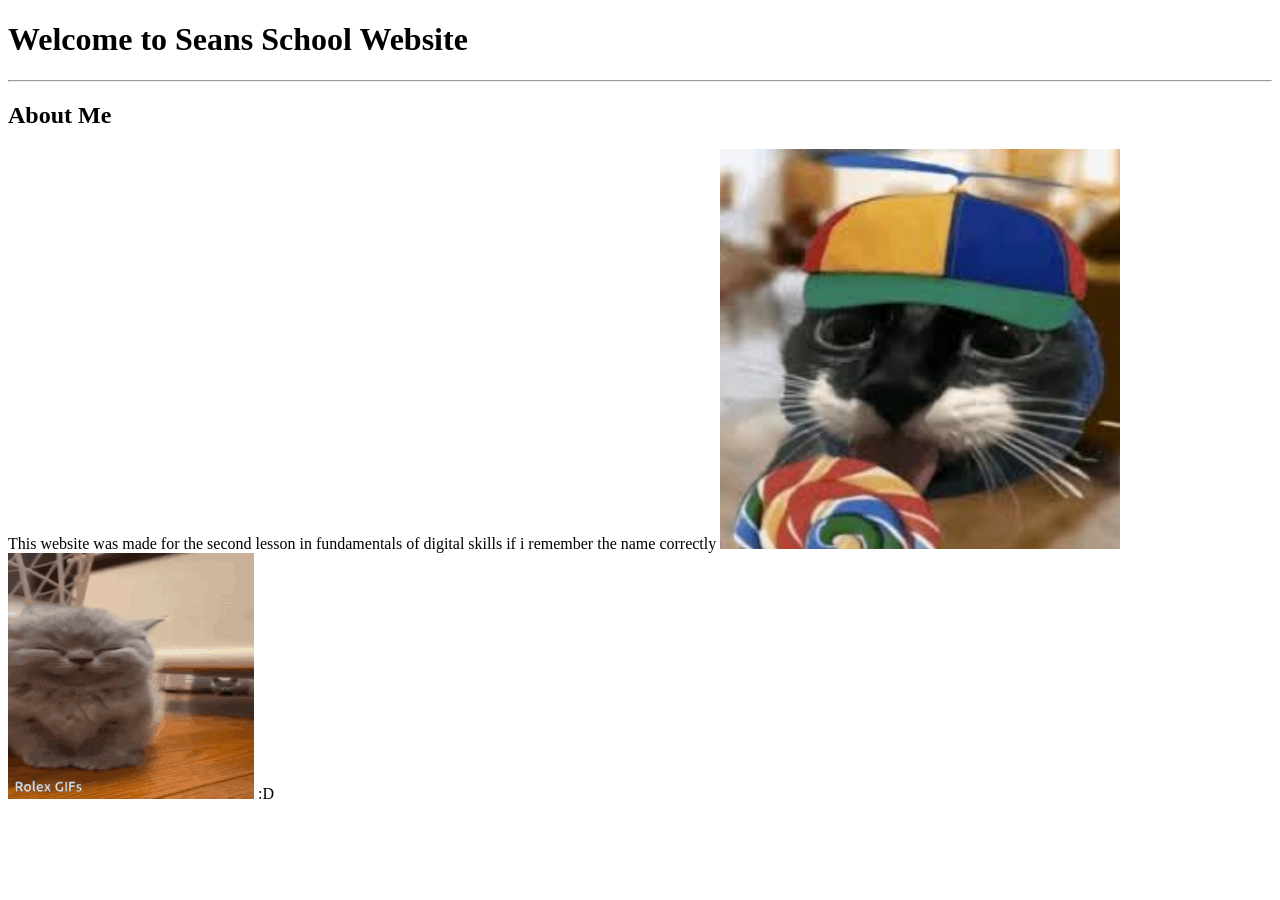
<file: index.html>
<!DOCTYPE HTML>
<html>
<head>
<meta charset="utf-8"/>
<title>Page for the school</title>
</head>
<body>
<h1>Welcome to Seans School Website</h1>
<hr>
<h2>About Me</h2>
<p1> This website was made for the second lesson in fundamentals of digital skills if i remember the name correctly</p1>
<p2><img src="cat proppeler.png" width="400" Height="400"></p2>
<P3><img src="cat-laugh-gif-cat-laugh-smile.gif"></P3>
<body> :D </body>
</html>
</file>
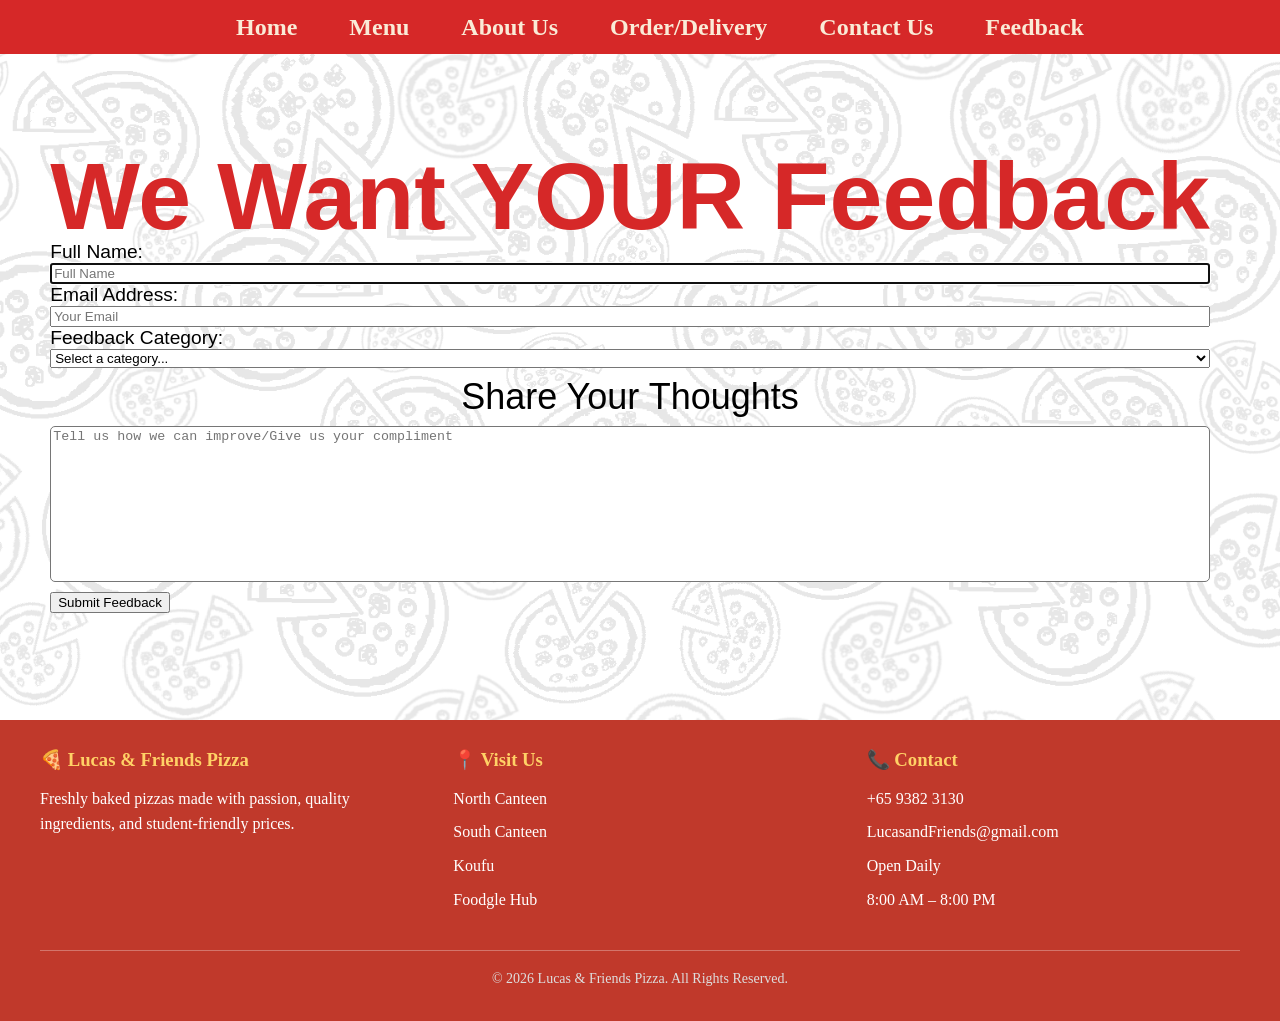
<file: feedbackform.html>
<!DOCTYPE html>
<html lang="en">
<head>
    <meta charset="UTF-8">
    <meta name="viewport" content="width=device-width, initial-scale=1">
    <title>Share Your feedback</title>
    <link rel="stylesheet" href="style.css">
</head>
<body>
<!-- our navigation bar, using nav and links to other pages -->
<nav>
        <ul class="main-nav">
            <li><a href="index.html">Home</a></li>
            <li class="dropdown">
                <a href="#" class="dropbtn">Menu</a>
                  <ul class="dropdown-menu">
                    <li><a href="Pizza.html">Pizza</a></li>
                    <li><a href="Beverages.html">Beverages</a></li>
                    <li><a href="Sides.html">Sides</a></li>
                    <li><a href="Value-Meals.html">Value Meals</a></li>
                  </ul>
            </li>
            <li><a href="about.html">About Us</a></li>
            <li><a href="order.html">Order/Delivery</a></li>
            <li><a href="contact.html">Contact Us</a></li>
            <li><a href="feedback.html">Feedback</a></li>

        </ul>
    </nav>          
<!-- form container for all feedback options, including name, email, category, and feedback text area-->
    </div>
    <div class="form-container">
      <ul>
        <h1>We Want YOUR Feedback</h1>
        <!-- button to submit feedback, with action to submit-feedback page and method POST-->
        <form action="thankyou.html" method="get">


            <!-- text input for full name, with label and placeholder text, required field, autofocus, size and maxlength attributes -->
            <div class="form-name">
             <label id="name-label" for="name">Full Name:</label>
             <input type="text" id="name" name="fullname" placeholder="Full Name" required autofocus
             size="30" maxlength="50">
         </div>
         <!-- text input for email address, with label and placeholder text, required field, size and maxlength attributes -->
         <div class="form-email">
             <label id="email-label" for="email">Email Address:</label>
             <input type="email" id="email" name="email" placeholder="Your Email" required
             size="26" maxlength="50">
         </div>
         <!-- form category selection, with label and dropdown menu, required field -->
            <div class="form-category">
                <label for="category">Feedback Category:</label>
                <select id="category" name="category" required>
                    <option value="" disabled selected>Select a category...</option>
                    <option value="bug">Report a Bug</option>
                    <option value="suggestion">Suggest a Feature</option>
                    <option value="compliment">Compliment</option>
                    <option value="other">Other</option>
                </select>
            </div>
        <!-- text area for feedback, with label and placeholder text, required field, rows and columns attributes-->
            <div class="form-feedback">
                 <label for="feedback">Share Your Thoughts</label>
                <textarea id="feedback" rows="10" cols="80" name="feedback" 
                  placeholder="Tell us how we can improve/Give us your compliment" required></textarea>
            </div>
            <button type="submit">Submit Feedback</button>

        </form>

        </ul>
    </div>
  
  
</body>
 <!-- footer with copyright information -->
<footer>

    <div class="footer-container">

        <div class="footer-section">
            <h3>🍕 Lucas & Friends Pizza</h3>
            <p>
                Freshly baked pizzas made with passion,
                quality ingredients, and student-friendly prices.
            </p>
        </div>

        <div class="footer-section">
            <h3>📍 Visit Us</h3>
            <p>North Canteen</p>
            <p>South Canteen</p>
            <p>Koufu</p>
            <p>Foodgle Hub</p>
        </div>

        <div class="footer-section">
            <h3>📞 Contact</h3>
            <p>+65 9382 3130</p>
            <p>LucasandFriends@gmail.com</p>
            <p>Open Daily</p>
            <p>8:00 AM – 8:00 PM</p>
        </div>

    </div>

    <hr>

    <p class="copyright">
        &copy; 2026 Lucas & Friends Pizza. All Rights Reserved.
    </p>

</footer>
   
</html>
</file>
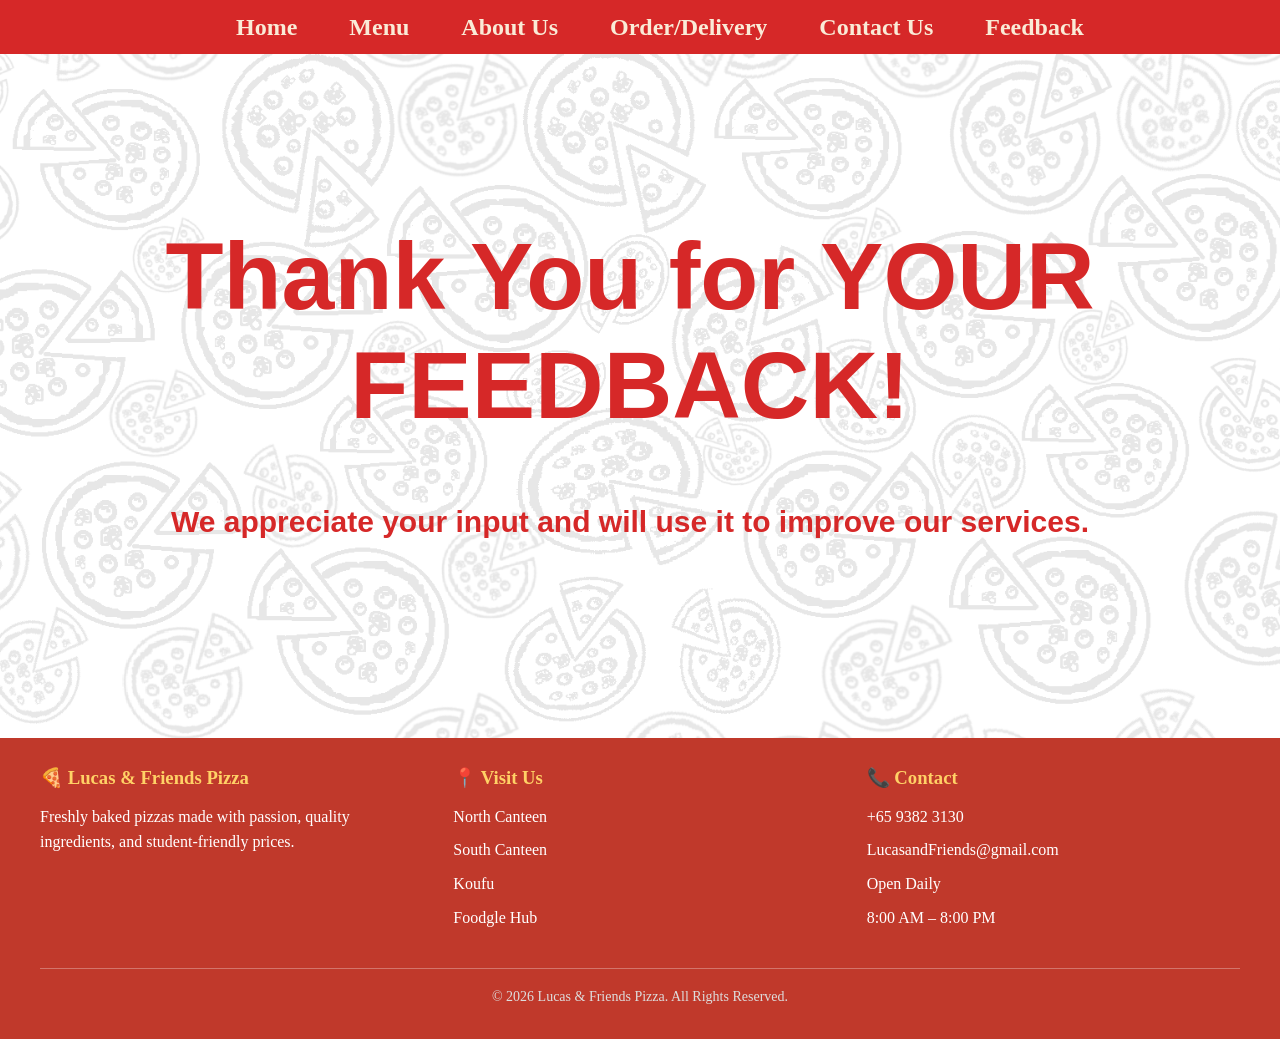
<file: thankyou.html>
<!DOCTYPE html>
<html lang="en">
<head>
    <meta charset="UTF-8">
    <meta name="viewport" content="width=device-width, initial-scale=1">
    <title>Share Your feedback</title>
    <link rel="stylesheet" href="style.css">
</head>
<body>
<!-- our navigation bar, using nav and links to other pages -->
<nav>
        <ul class="main-nav">
            <li><a href="index.html">Home</a></li>
            <li class="dropdown">
                <a href="#" class="dropbtn">Menu</a>
                  <ul class="dropdown-menu">
                    <li><a href="Pizza.html">Pizza</a></li>
                    <li><a href="Beverages.html">Beverages</a></li>
                    <li><a href="Sides.html">Sides</a></li>
                    <li><a href="Value-Meals.html">Value Meals</a></li>
                  </ul>
            </li>
            <li><a href="about.html">About Us</a></li>
            <li><a href="order.html">Order/Delivery</a></li>
            <li><a href="contact.html">Contact Us</a></li>
            <li><a href="feedback.html">Feedback</a></li>

        
        </ul>
    </nav>
    <br>
    <div class="form-container">
      <ul>
        <h1>Thank You for YOUR FEEDBACK!</h1>
        <div class="thank-you-message">
            <p>We appreciate your input and will use it to improve our services.</p>
        </div>
      </ul>
    </div>
  
</body>
 <!-- footer with copyright information -->
<footer>

    <div class="footer-container">

        <div class="footer-section">
            <h3>🍕 Lucas & Friends Pizza</h3>
            <p>
                Freshly baked pizzas made with passion,
                quality ingredients, and student-friendly prices.
            </p>
        </div>

        <div class="footer-section">
            <h3>📍 Visit Us</h3>
            <p>North Canteen</p>
            <p>South Canteen</p>
            <p>Koufu</p>
            <p>Foodgle Hub</p>
        </div>

        <div class="footer-section">
            <h3>📞 Contact</h3>
            <p>+65 9382 3130</p>
            <p>LucasandFriends@gmail.com</p>
            <p>Open Daily</p>
            <p>8:00 AM – 8:00 PM</p>
        </div>

    </div>

    <hr>

    <p class="copyright">
        &copy; 2026 Lucas & Friends Pizza. All Rights Reserved.
    </p>

</footer>
   
</html>
</file>
<file: style.css>
/* to center the h1 title and make it larger, with a specific font and color */
h1 {
  display: flex;
  justify-content: center;
    text-align: center;
    font-family: "candara", sans-serif;
    font-size: 95px;
    font-weight: bolder;
    color: #d62828;
    margin-right: 60px;
    margin-bottom: 0px;
    margin-top: 35px;
}

.thank-you-message  {
  display: flex;
  justify-content: center;
    text-align: center;
    font-family: "candara", sans-serif;
    font-size: 30px;
    font-weight: bolder;
    color: #d62828;
    margin-right: 60px;
    margin-bottom: 0px;
    margin-top: 35px;
}

.form-container {
  /* 5. Center the entire container box on your screen */
  position: relative; 
  isolation: isolate; 
}

/* Create a separate pseudo-element layer for the background only */
.form-container::before {
  content: "";
  position: absolute;
  inset: 0;
  z-index: -1;
  margin-top: 20px;

  /* 1. Link the local image */
  background-image: url('background.png');

  /* 2. Center the image inside the container box */
  background-position: center;

  /* 3. Stop the image from tiling/repeating */
  background-repeat: no-repeat;

  /* 4. Options for scaling */
  background-size: cover;

  /* Adjust the background opacity here (use values from 0.0 to 1.0) */
  opacity: 0.4; 
}


/*to make the feedback textarea/label closer to the other options*/
.form-feedback {
      display: flex;
    flex-direction: column; 
    margin-bottom: 10px;
 font-family: "candara", sans-serif;
    font-size: 30px;
    margin-right : 60px;
    margin-top: -10px;
    padding-bottom: -10px;  
}



/* form-name, form-email, form-category, and form-feedback classes for styling the feedback form and centering */
.form-name, .form-email, .form-category {
    display: flex;
    flex-direction: column; 
    margin-bottom: 10px;
 font-family: "candara", sans-serif;
    font-size: larger;
    margin-right : 60px;
    margin-top: -10px;
    margin-bottom: px;
    padding-bottom: -20px;  
}
/*make sure the textarea box is not resizable. */
textarea { 
  resize: none;
  border-radius: 5px;

}
/* form-container class for styling the all the feedback elements and centering */
.form-container { 
    display: flex;
    justify-content: center;  
    align-items: center;    
    min-height: calc(100vh - 20vh); 
    border-radius: 5px;
     height: 60vh;
     background-color: #ffffff;
     padding: 0px;
      display: grid;
      font-family: "Times New Roman", Times, serif;
 
}
/* to make all items in the middle of the page */
body {
    margin: 0;
    padding: 0;
 
}

/* form-feedback for styling the feedback text area and centering as well as putting the "share your thoughts" label above the textarea box*/
.form-feedback{
    text-align: center;
}
.form-feedback {
    display: flex;
    flex-direction: column;
}

.form-feedback label {
    margin-bottom: 8px;
    margin-top: 8px;
}
.form-feedback label { 
    font-size: larger;
}
/* to style the footer and centering the text */
footer {
    background-color: #C0392B;
    color: white;
    padding: 10px 40px 20px;
}

.footer-container {
    display: flex;
    justify-content: space-between;
    gap: 40px;
    flex-wrap: wrap;
}

.footer-section {
    flex: 1;
    min-width: 220px;
}

.footer-section h3 {
    margin-bottom: 15px;
    color: #FFD166;
}

.footer-section p {
    margin: 8px 0;
    line-height: 1.6;
}

footer hr {
    margin: 30px 0 20px;
    border: none;
    border-top: 1px solid rgba(255,255,255,0.3);
}

.copyright {
    text-align: center;
    font-size: 14px;
    color: #ddd;
}
/* navigation Bar to allow for multiple sites */
nav {
  position: relative; /* 1. Activates z-index layering */
  z-index: 10;        /* 2. Forces the navbar to sit safely ABOVE the background image */
}
nav a {
    transition: 0.2s ease;
}

nav a:hover {
    transform: translateY(-2px);
}
nav {
  position: absolute;
  width: 100%;
  background-color: #d62828;
  display: flex;
  height: 6%;
  justify-content: center;
  align-items: center;
  font-weight: bold;
}

.main-nav {
  display:flex;
  justify-content: center;
  align-items: center;
  list-style: none;
  gap: 20px;
  font-size: 24px;
}

.main-nav li {
  position: relative;
}

.main-nav a {
  display: flex;
  font-weight: bold;
  justify-content: center;
  align-items: center;
  list-style: none;
  color: antiquewhite;
  text-align: center;
  padding: 16px;
  text-decoration: none;
}

.main-nav a:hover, .dropdown:hover .dropbtn {
  color: rgb(255, 238, 0);
}

.dropdown-menu {
  display: none;
  position: absolute;
  justify-content: center;
  align-items: center;
  list-style: none;
  top: 100%;
  left: 0;
  min-width: 200px;
  height: 60px;
  background-color: #d62828;
  list-style: none;
  padding: 0;
  flex-direction: row;
}

.dropdown:hover .dropdown-menu,
.dropdown:focus-within .dropdown-menu {
  display: flex;
  white-space: nowrap;
}

.dropdown-menu a {
  text-align: left;
}
</file>
